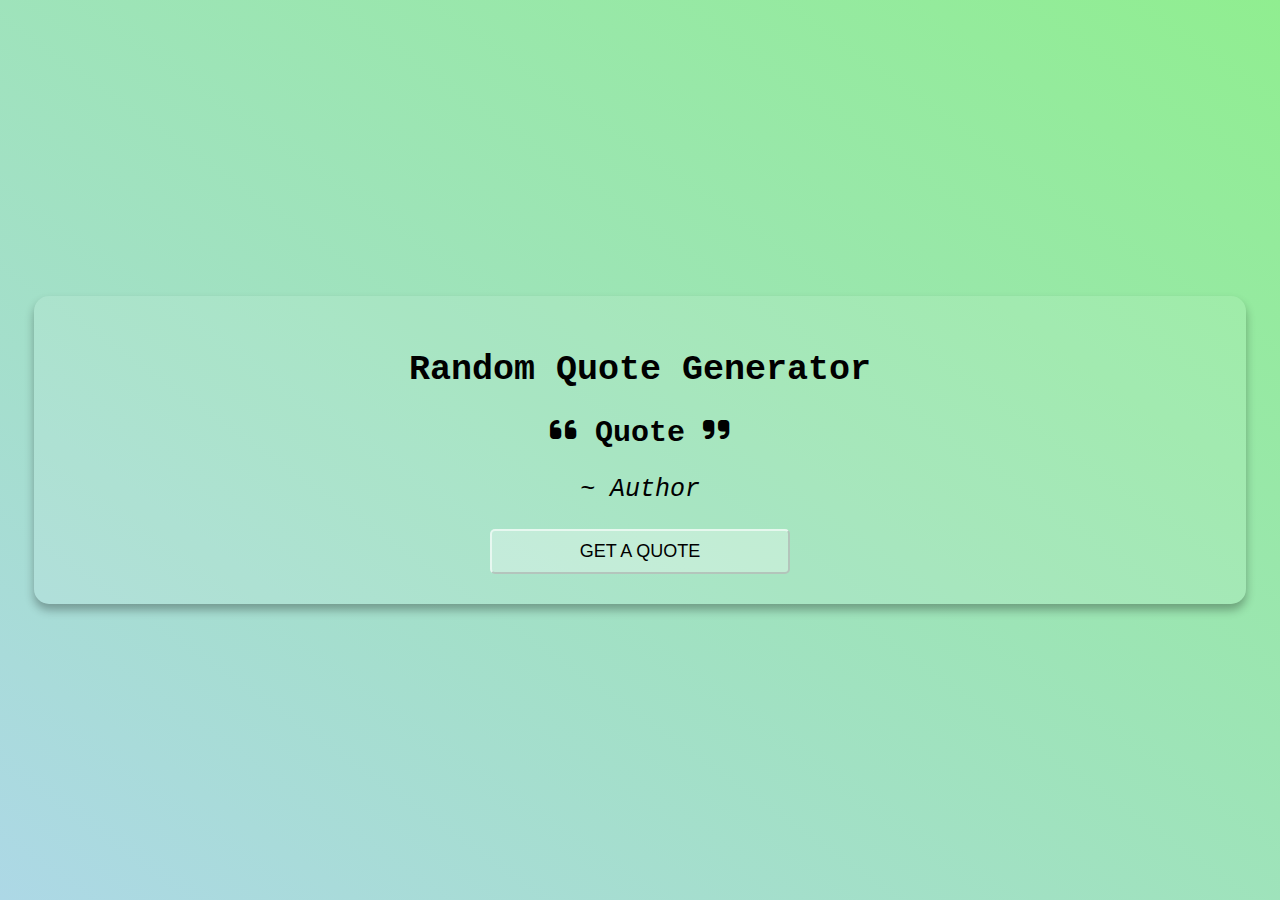
<file: random code generator/index.html>
<!DOCTYPE html>
<html lang="en">
<head>
    <meta charset="UTF-8">
    <meta http-equiv="X-UA-Compatible" content="IE=edge">
    <meta name="viewport" content="width=device-width, initial-scale=1.0">
    <title>Random Quote Generator</title>
    <link rel="stylesheet" href="https://cdnjs.cloudflare.com/ajax/libs/font-awesome/6.4.0/css/all.min.css">
    <link rel="stylesheet" href="style.css">
</head>
<body>
    <div class="container">
        <h1 class="heading">Random Quote Generator</h1>
        <h2 class="quote">
            <i class="fa-solid fa-quote-left"></i>
            <span id="quote">Quote</span>
            <i class="fa-solid fa-quote-right"></i>
        </h2>
        <p class="author" id="author">~ Author</p>
        <button class="btn" id="btn">Get a Quote</button>

    </div>
    <script src="script.js"></script>
</body>
</html>
</file>
<file: random code generator/style.css>
body {
    margin: 0px;
    display:flex;
    min-height:100vh;
    justify-content: center;
    align-items: center;
    font-family: 'Courier New', Courier, monospace;
    background: linear-gradient(to left bottom, lightgreen, lightblue);
}
.container {
    background-color: rgba(255,255,255,.1);
    box-shadow: 0 6px 10px rgba(0,0,0,.3);
    padding: 30px;
    border-radius: 15px;
    width:90%;
    margin: 10px;
    text-align: center;
}
.heading {
    font-size: 35px;
    font-weight: 700;
}

.quote {
    font-size: 30px;
    font-weight: 600;

}

.author {
    font-size: 25px;
    margin: 10px;
    font-style: italic;
}

.btn {
    font-size: 18px;
    border-radius: 5px;
    cursor: pointer;
    padding: 10px;
    margin-top: 15px;
    background-color: rgba(255,255,255,.3);
    border-color: rgba(255,255,255,.6);
    text-transform: uppercase;
    width: 300px;
}

.btn:hover {
    background-color: rgba(255,255,255,.6);
    box-shadow: 0 4px 4px rgba(0,0,0,.3);
    transition: all 300ms ease-in-out;
    color: green;
}
</file>
